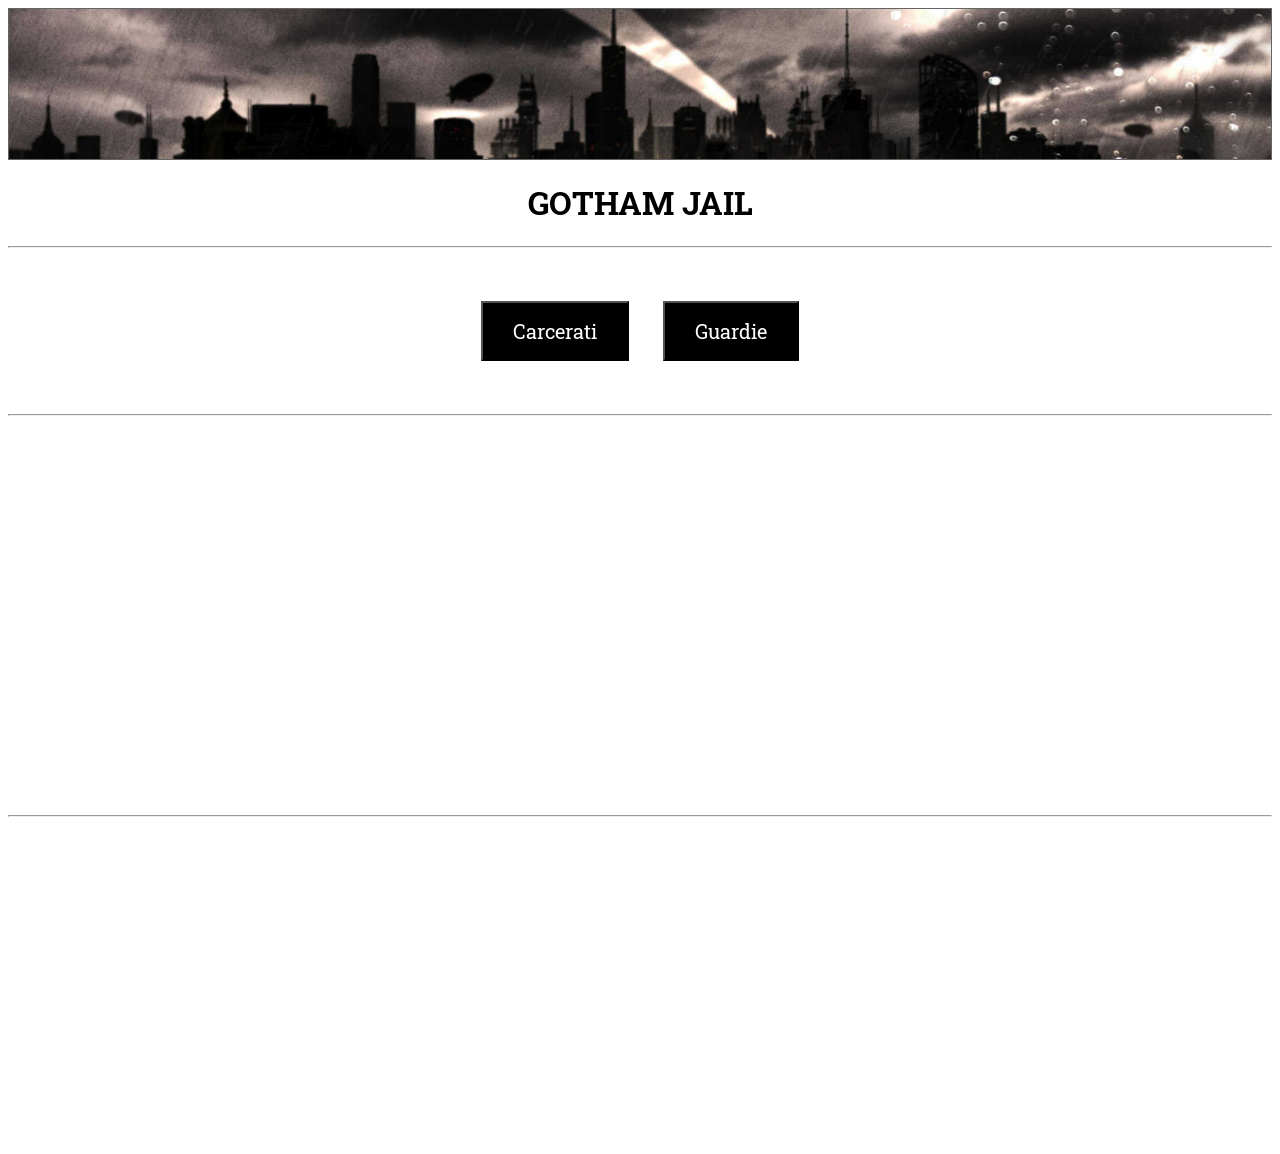
<file: index.html>
<html lang="it">
<head>
    <meta charset="UTF-8">
    <meta name="viewport" content="width=device-width, initial-scale=1.0">
    <title>Gotham Jail Dashboard</title>
    <script src="./app.js" defer type="module"></script>

    <link rel="stylesheet" href="assets/css/app.css">
</head>

<body>
    <header class="headerContainer">
        <div class="imageContainer">
            <img src="./assets/img/logo.png" alt=""/>
        </div>
        <h1>Gotham Jail</h1>
    </header>

    <hr>

    <div class="buttonsShow">
        <button id="carceratiBtn"> Carcerati </button>
        <button id="guardieBtn"> Guardie </button>
    </div>
    <hr>
    <div style="text-align: center;">
        <button class="boton" id="addDet" style="background-color:black; color:white; text-align: center; padding: 10px;">Aggiungi Detenuti</button>
        <div id="addForm">
            <span>Inserisci i dati del detenuto</span>
            <form id="addDetenuto">
                <label class="nome-l"bel for="nome">Nome</label>
                <input id="nome" type="text">
                <label for="razza">Razza</label>
                <input id="razza" type="text">
                <label for="altezza">Altezza</label>
                <input id="altezza" type="text">
                <label for="capelli">Colore Capelli</label>
                <input id="capelli" type="text">
                <label for="occhi">Colore Occhi</label>
                <input id="occhi" type="text">
                <label for="peso">Peso</label>
                <input id="peso" type="text">
                <label for="pericolo">Livello Pericolo</label>
                <input id="pericolo" type="text">
                <button id="salvaAdd" type="submit">Salva</button>
            </form> 
        </div>
    </div>
    <hr>
    
    <div id="mostraGua">
        <div id="guardieContainer"></div>
    </div>
    
    <div id="countCarcerati"></div> 
    <div id="mostraDet">
        <div id="carceratiContainer"></div>
    </div>
    

    <template id="carcerati">
        <div id="card">
            <div id="textCard">
                <p></p>
                <h2></h2>
                <strong></strong><br>
                <span></span>
                <ul id="deepInfo">
                </ul>
                <label></label>
                <h4></h4>
            </div>
            <div id="buttonCard"> 
                <!-- <button class="button" id="modBtn" type="button" >Modifica</button>
                <button class="button" id="delBtn" type="button" >Elimina</button> -->
            </div>
        </div>
    </template>
    
    <template id="guardie">
        <div id="card">
            <div id="textCard">
                <h6></h6>
                <strong></strong><br>
                <span></span>
                <h4></h4>
            </div>
            <!-- <button class="button" id="modBtn" type="button">Modifica</button>
            <button class="button" id="delBtn" type="button">Elimina</button> -->
        </div>
    </template>
</body>
</html>
</file>
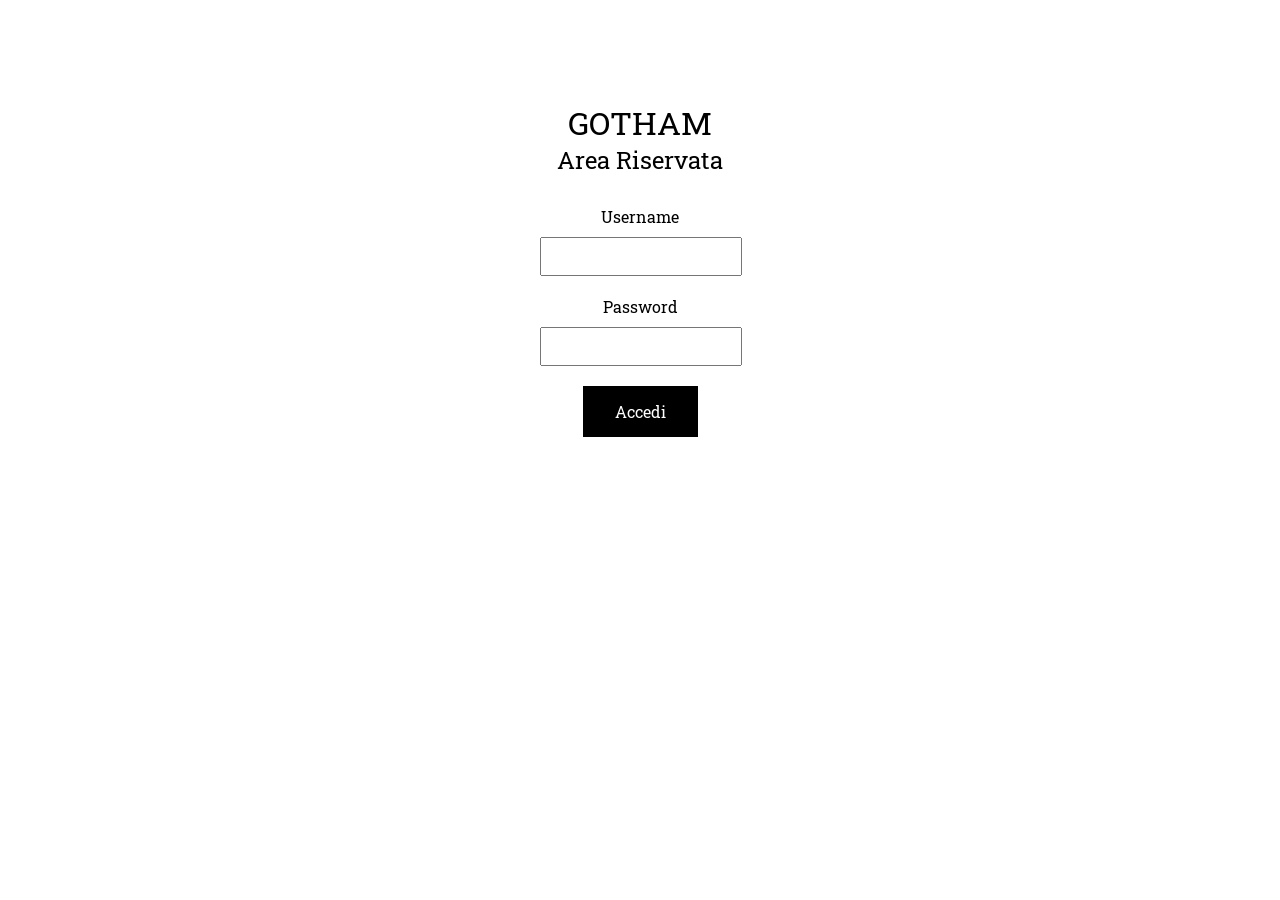
<file: login.html>
<!DOCTYPE html>
<html lang="it">
<head>
    <meta charset="UTF-8">
    <meta name="viewport" content="width=device-width, initial-scale=1.0">
    <title>Benvenuto su Gotham</title>
    <link rel="stylesheet" href="assets/css/app.css">
</head>
<body class="bglogin">
     <div class="container-login">
         <div class="intestazione">
        <h1 class="gotham">GOTHAM</h1>
         <h2 class="gotham">Area Riservata</h2>
         </div>
	
          <div align="center"><span class="error"></span></div>
        <form id="formlogin" action="#">
            <label for="user">Username</label>
            <input type="text" id="user" name="fuser">
            
            <label for="psw">Password</label>
            <input type="password" id="psw" name="psw" placeholder="">
                 
            <button id="logbtn" class="button">Accedi</button>
          </form>
		 
        </div>
   
<script src="./assets/js/login.js"></script>
</file>
<file: assets/css/app.css>
@import url('https://fonts.googleapis.com/css2?family=Lato&family=Roboto+Slab:wght@400;500&display=swap');

body { 
  font-family:'Roboto Slab';
  background-color: #ffffff;
}

#addDet {
  visibility: hidden;

}

.boton button{
  background-color:black;
  color:white;
  padding: 15px 30px;
  margin: 15px;
  font-size: 20px;
  font-family: 'Roboto Slab';
  cursor: pointer;
}

.headerContainer{
  width: 100%;
  margin: 0 auto;
}

.imageContainer{
    height: 150px; /* height of container */
    overflow: hidden;
    border: 1px solid rgb(100, 100, 100)
}

.headerContainer img{
  width : 100%;
  height : auto;
}

.headerContainer h1{
  text-align: center;
  text-transform: uppercase;
}

.buttonsShow{
  text-align: center;
  padding: 30px;
}

.buttonsShow button{
  background-color:black;
  color:white;
  padding: 15px 30px;
  margin: 15px;
  font-size: 20px;
  font-family: 'Roboto Slab';
  cursor: pointer;
}

#addForm{
  text-align: center;

}

#addDetenuto{
  text-align: left;
  width: 180px;
}

#addDetenuto input{
  width: 100%;
}


.buttonShow button:hover{
  background-color: #333;
}



/* login */
.bglogin {  
  background-image: url('https://www.metoffice.gov.uk/binaries/content/gallery/metofficegovuk/hero-images/weather/fog--mist/fog-in-the-treetops.jpg'); 
  background-position:center left;
  background-repeat:no-repeat;
}
.container-login { 
  padding: 3%;
  width: 350px;
  margin: auto;
  background: #fff;
  margin-top: 5%;
  border-radius: 10px;
  /*box-shadow: 0px 0px 10px #000;
  -webkit-box-shadow: 0px 0px 10px #000;
  -moz-box-shadow: 0px 0px 10px #000;
  -o-box-shadow: 0px 0px 10px #000;*/
  }

.container-login .error { color:red; } 


#formlogin { margin:auto; width:200px;}
#formlogin label, input { display: block; text-align: center;}
#formlogin input { margin-bottom:20px; padding:10px; margin-top:10px; width:178px;}
#formlogin .button {
  background-color:#000;
  border: none;
  color: white;
  padding: 15px 32px;
  text-align: center;
  text-decoration: none;
  display: block; 
  font-size: 16px;
  margin: auto;
  cursor: pointer;
  font-family: 'Roboto Slab';
  }


#formlogin .button:hover {
  background-color: #333;
  }

.intestazione h1, .intestazione h2  { text-align: center; font-weight: normal; margin:0;}

.intestazione { margin-bottom:30px;}
/* fine login */

html body #carceratiContainer{
  display: flex;
  flex-flow: row wrap;
  padding: 5rem;
}

html body #carceratiContainer #card {
  background-color: #333;
  border-radius: 2%;
  padding: 30px;
  height: 400px;
  width: 250px;
  flex-grow: 1;
  color: white;
  margin: 2rem .6rem;
  display: block;
  text-align:center;
}


html body #carceratiContainer #card #textCard h2 {
  font-size: 2rem;
}

html body #carceratiContainer #card #textCard strong:before {
  content:"Razza : ";
}

html body #carceratiContainer #card #textCard strong {
  color: rgb(219, 219, 219);
}

html body #carceratiContainer #card #textCard h4:before {
  content:"Livello pericolo : ";
}

html body #carceratiContainer #card #textCard h4{
  color: rgb(219, 219, 219);
}

html body #carceratiContainer #card #textCard #deepInfo{
  color: rgb(219, 219, 219);
  list-style-type: circle;
  text-align:left;
  margin: 25px;
}

html body #card #buttonCard{
  display: inline-block;
  margin:0;
}

html body #card #modBtn{
  display: inline-block;

  background-color:#fff;
  border: none;
  color: rgb(34, 34, 34);
  padding: 10px 22px;
  margin: 10px;
  text-align: center;
  text-decoration: none;
  display: block; 
  font-size: 16px;
  cursor: pointer;
  font-family: 'Roboto Slab';
}
</file>
